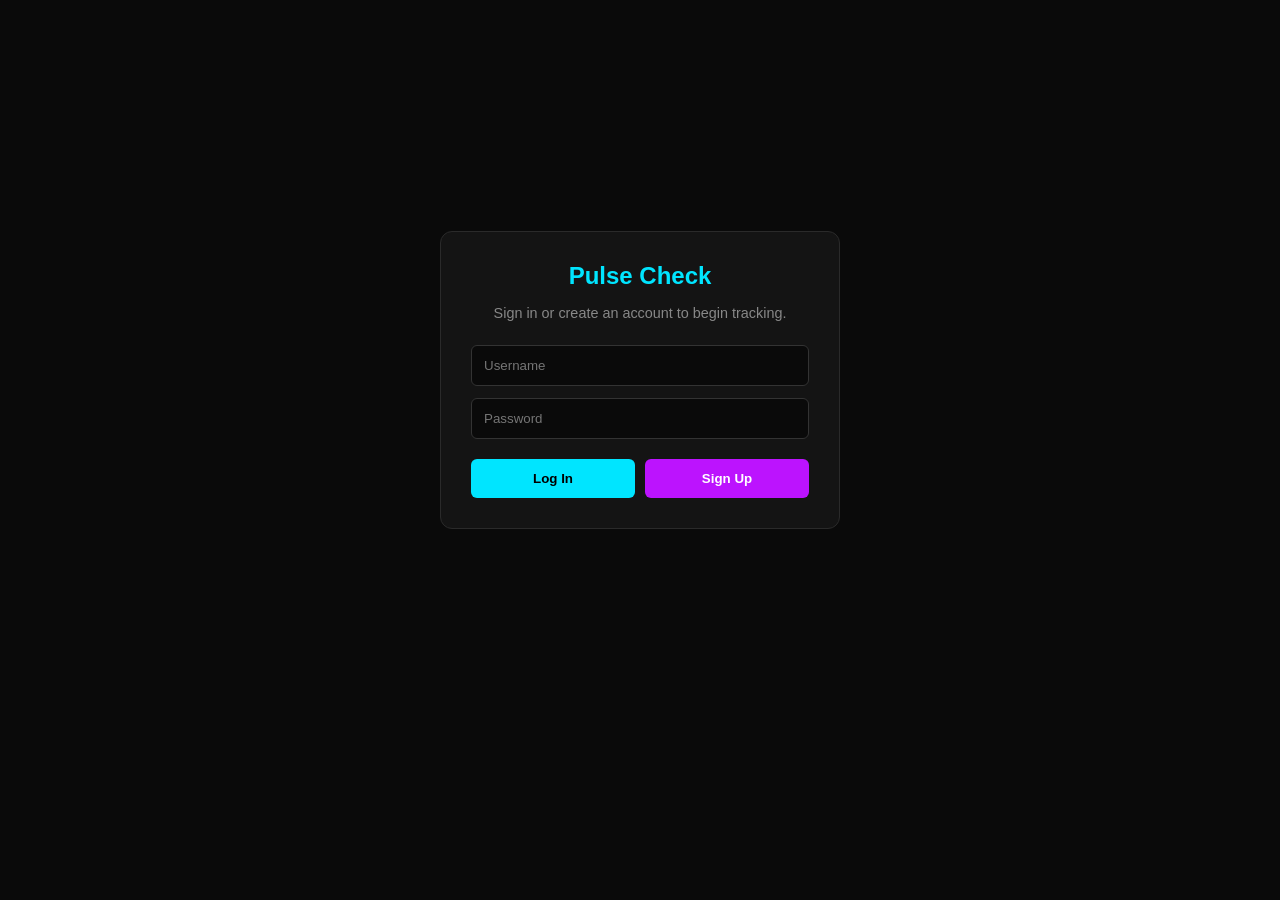
<file: index.html>
<!DOCTYPE html>
<html lang="en">
<head>
    <meta charset="UTF-8">
    <meta name="viewport" content="width=device-width, initial-scale=1.0">
    <title>Pulse Check</title>
    <style>
        * {
            box-sizing: border-box;
            font-family: 'Segoe UI', Tahoma, Geneva, Verdana, sans-serif;
        }
        body {
            background-color: #0a0a0a;
            color: #eeeeee;
            margin: 0;
            padding: 20px;
            display: flex;
            justify-content: center;
        }
        .main-wrapper {
            width: 100%;
            max-width: 700px;
        }
        .card-btn {
            background: #141414;
            border: 1px solid #222;
            color: #fff;
            padding: 12px 16px;
            border-radius: 8px;
            cursor: pointer;
            transition: border 0.2s, background 0.2s;
        }
        .card-btn:hover {
            background: #1e1e1e;
        }
        input, select {
            outline: none;
        }
        button:hover {
            opacity: 0.9;
        }
    </style>
</head>
<body>

<div class="main-wrapper">

    <!-- ================= AUTHENTICATION SCREEN ================= -->
    <div id="auth-screen" style="display:flex; flex-direction:column; align-items:center; justify-content:center; min-height:80vh;">
        <div style="background:#141414; border:1px solid #2a2a2a; border-radius:12px; padding:30px; width:100%; max-width:400px; text-align:center;">
            <h2 style="color:#00e5ff; margin-top:0; margin-bottom:8px;">Pulse Check</h2>
            <p style="color:#888; font-size:0.9rem; margin-bottom:24px;">Sign in or create an account to begin tracking.</p>

            <input type="text" id="auth-user" placeholder="Username" style="width:100%; padding:12px; background:#0a0a0a; color:#fff; border:1px solid #333; border-radius:6px; margin-bottom:12px;">
            <input type="password" id="auth-pass" placeholder="Password" style="width:100%; padding:12px; background:#0a0a0a; color:#fff; border:1px solid #333; border-radius:6px; margin-bottom:20px;">

            <div style="display:flex; gap:10px;">
                <button onclick="handleAuth('login')" style="flex:1; padding:12px; background:#00e5ff; color:#000; border:none; border-radius:6px; font-weight:bold; cursor:pointer;">Log In</button>
                <button onclick="handleAuth('signup')" style="flex:1; padding:12px; background:#bc13fe; color:#fff; border:none; border-radius:6px; font-weight:bold; cursor:pointer;">Sign Up</button>
            </div>
        </div>
    </div>

    <!-- ================= MAIN APP CONTENT ================= -->
    <div id="app-content" style="display:none;">

        <!-- Header / Profile Bar -->
        <div style="display:flex; justify-content:space-between; align-items:center; border-bottom:1px solid #222; padding-bottom:15px; margin-bottom:20px;">
            <div>
                <h2 style="margin:0; color:#fff;">Welcome, <span id="welcome-username" style="color:#00e5ff;">User</span></h2>
                <div id="streak-container" style="display:none; font-size:0.85rem; color:#ff9100; margin-top:4px;">
                    🔥 Streak: <strong id="streak-count-value">0</strong> Days Active
                </div>
            </div>
            <button onclick="logout()" style="background:#222; color:#ff4444; border:1px solid #444; padding:8px 14px; border-radius:6px; cursor:pointer;">Log Out</button>
        </div>

        <!-- ALWAYS-VISIBLE REST TIMER WIDGET -->
        <div id="rest-timer-box" style="background:#141414; border:1px solid #333; padding:12px 18px; border-radius:8px; display:flex; align-items:center; justify-content:space-between; margin-bottom:25px;">
            <span style="color:#aaa;">⏱️ Rest Timer: <strong id="timer-display" style="color:#00e5ff; font-size:1.3rem; margin-left:6px;">00:00</strong></span>
            <div>
                <button onclick="startTimer(60)" style="background:#222; color:#00e5ff; border:1px solid #00e5ff; padding:6px 12px; border-radius:4px; cursor:pointer; font-weight:bold;">+60s</button>
                <button onclick="startTimer(90)" style="background:#222; color:#bc13fe; border:1px solid #bc13fe; padding:6px 12px; border-radius:4px; cursor:pointer; margin-left:5px; font-weight:bold;">+90s</button>
                <button onclick="stopTimer()" style="background:#222; color:#ff4444; border:1px solid #ff4444; padding:6px 12px; border-radius:4px; cursor:pointer; margin-left:5px;">Stop</button>
            </div>
        </div>

        <!-- Step 1: Physique Selection -->
        <div style="margin-bottom:25px;">
            <h3 style="color:#bc13fe; margin-bottom:10px;">1. Select Physique Archetype</h3>
            <div style="display:grid; grid-template-columns: repeat(auto-fit, minmax(180px, 1fr)); gap:10px;">
                <button class="card-btn" onclick="selectOption('physique', 'bodybuilder', this)">💪 Bodybuilder</button>
                <button class="card-btn" onclick="selectOption('physique', 'athlete', this)">⚡ Athlete</button>
                <button class="card-btn" onclick="selectOption('physique', 'strongman', this)">🏋️ Strongman</button>
            </div>
        </div>

        <!-- Step 2: Equipment Selection -->
        <div style="margin-bottom:25px;">
            <h3 style="color:#bc13fe; margin-bottom:10px;">2. Environmental Availability</h3>
            <div style="display:grid; grid-template-columns: repeat(auto-fit, minmax(180px, 1fr)); gap:10px;">
                <button class="card-btn" onclick="selectOption('equipment', 'Full Gym', this)">🏋️‍♂️ Full Gym</button>
                <button class="card-btn" onclick="selectOption('equipment', 'Dumbbells Only', this)">🪜 Dumbbells Only</button>
                <button class="card-btn" onclick="selectOption('equipment', 'Bodyweight Only', this)">🧘 Bodyweight Only</button>
            </div>
        </div>

        <!-- Step 3: Routine Parameters -->
        <div style="margin-bottom:25px; background:#141414; border:1px solid #222; padding:15px; border-radius:8px;">
            <h3 style="color:#00e5ff; margin-top:0; margin-bottom:15px;">3. Program Parameters</h3>
            <div style="display:flex; gap:15px; flex-wrap:wrap;">
                <div style="flex:1; min-width:140px;">
                    <label style="display:block; color:#aaa; font-size:0.85rem; margin-bottom:5px;">Days Per Week</label>
                    <input type="number" id="input-days" value="4" min="1" max="7" style="width:100%; padding:10px; background:#0a0a0a; color:#fff; border:1px solid #333; border-radius:4px;">
                </div>
                <div style="flex:1; min-width:140px;">
                    <label style="display:block; color:#aaa; font-size:0.85rem; margin-bottom:5px;">Session Duration (mins)</label>
                    <input type="number" id="input-duration" value="60" min="15" max="180" style="width:100%; padding:10px; background:#0a0a0a; color:#fff; border:1px solid #333; border-radius:4px;">
                </div>
            </div>
        </div>

        <!-- Generate Action -->
        <button onclick="generateWorkout()" style="width:100%; padding:15px; background:linear-gradient(90deg, #00e5ff, #bc13fe); color:#000; font-weight:bold; font-size:1.1rem; border:none; border-radius:8px; cursor:pointer; margin-bottom:30px;">
            Generate Tracker Dashboard
        </button>

        <!-- Active Tracker Dashboard Container -->
        <div id="tracker-container" style="display:none; margin-bottom:30px;">
            <div id="exercise-cards-target"></div>

            <button onclick="saveActiveLog()" style="width:100%; padding:12px; background:#00ff87; color:#000; font-weight:bold; border:none; border-radius:6px; cursor:pointer; margin-top:10px;">
                💾 Save & Log Workout
            </button>
        </div>

        <!-- Workout Ledger / History -->
        <div style="background:#141414; border:1px solid #222; border-radius:8px; padding:20px;">
            <h3 style="color:#00e5ff; margin-top:0;">📋 Recent Workout History</h3>
            <div id="ledger-error-box" style="display:none; color:#ff4444; font-size:0.85rem; margin-bottom:10px;">
                Could not connect to database history.
            </div>
            <div id="history-list-target">
                <p style="color:#888;">Loading history...</p>
            </div>
        </div>

    </div>

</div>

<script src="app.js"></script>
</body>
</html>
</file>
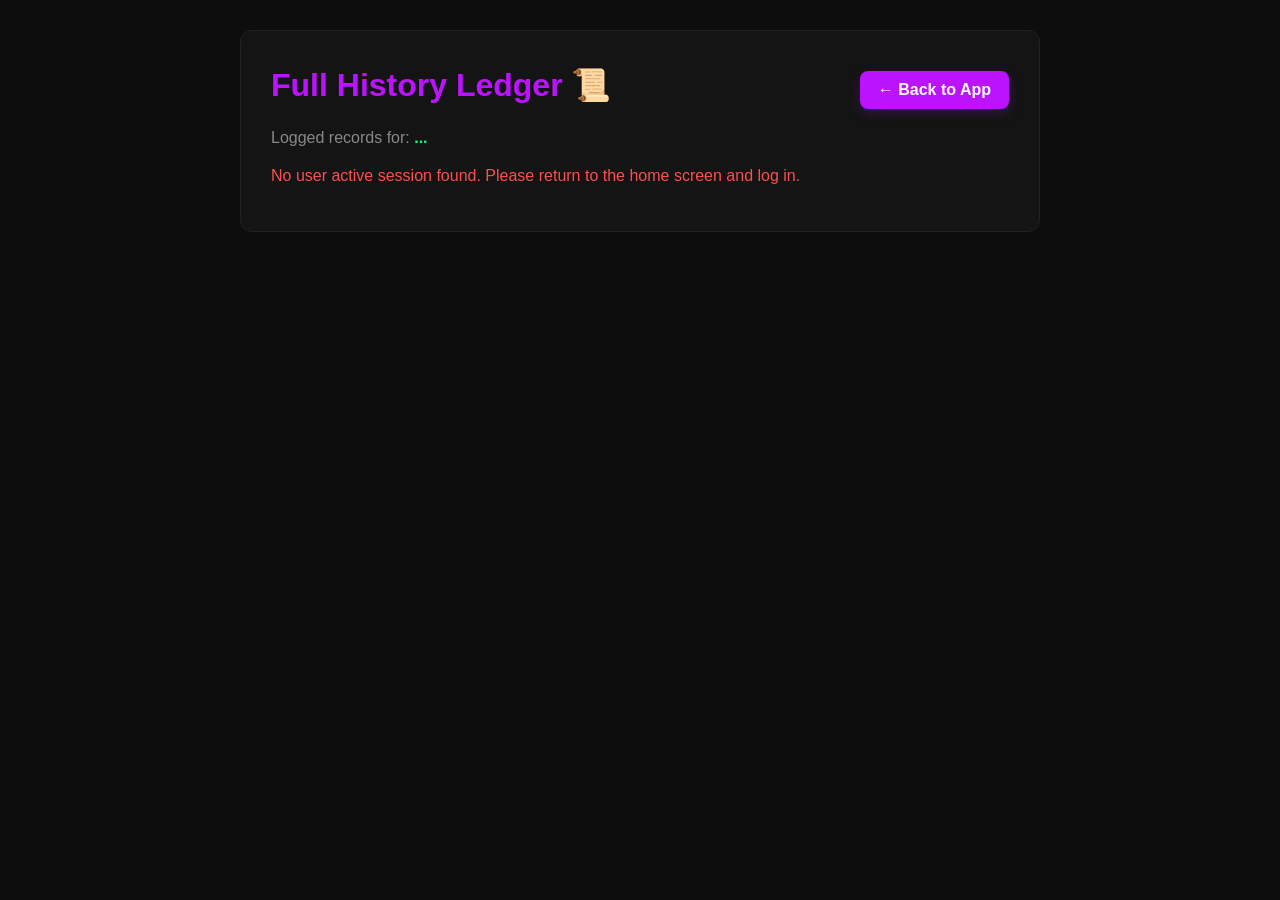
<file: history.html>
<!DOCTYPE html>
<html lang="en">
<head>
    <meta charset="UTF-8">
    <meta name="viewport" content="width=device-width, initial-scale=1.0">
    <title>Workout History Ledger</title>
    <link rel="stylesheet" href="style.css">
    <style>
        body {
            background-color: #0d0d0d;
            color: #fff;
            font-family: Arial, sans-serif;
            display: flex;
            flex-direction: column;
            align-items: center;
            padding: 30px;
        }
        .history-card {
            background: #141414;
            border: 1px solid #222;
            border-radius: 12px;
            padding: 30px;
            width: 90%;
            max-width: 800px;
        }
        .history-item {
            background: #1e1e1e;
            border: 1px solid #333;
            margin-bottom: 10px;
            padding: 12px 16px;
            border-radius: 6px;
            color: #ccc;
            display: flex;
            justify-content: space-between;
            align-items: center;
        }
    </style>
</head>
<body>

    <div class="history-card">
        <div style="display: flex; justify-content: space-between; align-items: center; margin-bottom: 20px;">
            <h1 style="color: #bc13fe; margin: 0;">Full History Ledger 📜</h1>
            <a href="index.html" class="submit-btn" style="text-decoration: none; padding: 8px 16px; width: auto;">← Back to App</a>
        </div>

        <p style="color: #888;">Logged records for: <strong id="logged-user" style="color: #00ff87;">...</strong></p>

        <!-- ERROR WARNING BOX -->
        <div id="history-error-box" style="display: none; background: #2a1515; border: 1px solid #ff4d4d; color: #ff9999; padding: 15px; border-radius: 8px; margin: 15px 0;">
            <strong style="color: #ff4d4d;">Ledger Initialization Interrupted ⚠️</strong><br>
            <span id="history-error-details">Could not load historical records from backend.</span><br><br>
            💡 <strong>Troubleshooting:</strong> Live cloud backends (Render) go to sleep when idle. Visit
            <a href="https://workout-generator-backend.onrender.com/" target="_blank" style="color: #00ff87;">the Render server URL</a> to wake it up, then refresh!
        </div>

        <!-- TARGET FOR HISTORY ITEMS -->
        <div id="history-page-target" style="margin-top: 20px;">
            <p style="color: #666;">Loading session records from database...</p>
        </div>
    </div>

    <script>
        // Production Backend Endpoint
        const BACKEND_URL = "https://workout-generator-backend.onrender.com";

        async function loadHistoryPage() {
            // Retrieve active session user from storage
            const currentUser = sessionStorage.getItem("workout_app_user");
            const userDisplay = document.getElementById("logged-user");
            const target = document.getElementById("history-page-target");
            const errorBox = document.getElementById("history-error-box");
            const errorDetails = document.getElementById("history-error-details");

            if (!currentUser) {
                target.innerHTML = "<p style='color:#ff4d4d;'>No user active session found. Please return to the home screen and log in.</p>";
                return;
            }

            userDisplay.innerText = currentUser;

            try {
                const response = await fetch(`${BACKEND_URL}/workout-history/${currentUser}`);

                if (!response.ok) {
                    const errData = await response.json().catch(() => ({}));
                    throw new Error(errData.detail || `HTTP Error ${response.status}`);
                }

                const data = await response.json();

                if (!data.history || data.history.length === 0) {
                    target.innerHTML = "<p style='color:#888;'>No past workout entries recorded yet.</p>";
                    return;
                }

                let html = "<ul style='list-style:none; padding:0; margin:0;'>";
                data.history.forEach(item => {
                    html += `
                        <li class="history-item">
                            <div>
                                <strong style="color:#00ff87;">${item.exercise_name}</strong>
                                <span style="color:#aaa; font-size:0.9rem; margin-left:10px;">Set ${item.set_number}</span>
                            </div>
                            <div>
                                <span style="color:#00e5ff; font-weight:bold;">${item.weight_lbs} lbs</span> ×
                                <span style="color:#bc13fe; font-weight:bold;">${item.reps_performed} reps</span>
                                <span style="font-size:0.75rem; color:#666; margin-left:15px;">${item.date || ''}</span>
                            </div>
                        </li>
                    `;
                });
                html += "</ul>";
                target.innerHTML = html;

            } catch (err) {
                console.error("History Fetch Error:", err);
                if (errorBox && errorDetails) {
                    errorDetails.innerText = `Error Details: ${err.message}`;
                    errorBox.style.display = "block";
                }
                target.innerHTML = "<p style='color:#ff4d4d;'>Failed to connect to the history database service.</p>";
            }
        }

        // Run when page loads
        document.addEventListener("DOMContentLoaded", loadHistoryPage);
    </script>
</body>
</html>
</file>
<file: style.css>
/* ==========================================================================
   1. CORE LAYOUT RESET
   ========================================================================== */
body {
    background-color: #0d0d0d;
    color: #ffffff;
    font-family: 'Segoe UI', Tahoma, Geneva, Verdana, sans-serif;
    margin: 0;
    padding: 40px 0;

    /* Forces elements to cascade down cleanly without column warping */
    display: flex !important;
    flex-direction: column !important;
    align-items: center !important;
    min-height: 100vh;
    box-sizing: border-box;
}

/* Global rule to prevent padding from expanding button widths beyond 100% */
*, *::before, *::after {
    box-sizing: border-box;
}

/* ==========================================================================
   2. CONTAINER BLOCKS
   ========================================================================== */
.container {
    background: #141414;
    border: 1px solid #222;
    border-radius: 12px;
    padding: 30px;
    margin: 0 auto 24px auto !important; /* Locks spacing down the page */
    width: 90%;
    max-width: 850px;
    display: block !important;
    clear: both;
}

/* ==========================================================================
   3. CARD GRIDS & CLICKS
   ========================================================================== */
.selection-grid {
    display: grid;
    grid-template-columns: repeat(auto-fit, minmax(240px, 1fr));
    gap: 20px;
    margin-top: 20px;
}

.card-btn {
    background: #1e1e1e;
    border: 2px solid #333;
    border-radius: 8px;
    padding: 20px;
    color: #fff;
    cursor: pointer;
    text-align: left;
    transition: all 0.25s ease;
    width: 100%;
}

.card-btn:hover {
    border-color: #bc13fe;
    box-shadow: 0 0 12px rgba(188, 19, 254, 0.2);
}

.card-btn.active {
    border-color: #bc13fe;
    background: rgba(188, 19, 254, 0.05);
}

/* ==========================================================================
   4. SYSTEM BUTTON STYLES (WITH OVERFLOW SAFETY FIX)
   ========================================================================== */
.submit-btn {
    display: block; /* Essential for <a> tags to behave like real buttons */
    width: 100%;
    box-sizing: border-box; /* Keeps padding inside the box boundaries! */
    background: #bc13fe !important;
    color: #ffffff !important;
    font-size: 1rem;
    font-weight: 600;
    padding: 14px 28px;
    border: 2px solid #bc13fe !important;
    border-radius: 8px;
    cursor: pointer;
    transition: all 0.25s ease-in-out;
    box-shadow: 0 4px 12px rgba(188, 19, 254, 0.2);
    margin-top: 10px;
    text-align: center;
}

.submit-btn:hover {
    background: #a10fdb !important;
    border-color: #a10fdb !important;
    box-shadow: 0 0 16px rgba(188, 19, 254, 0.4);
    transform: translateY(-1px);
}

/* ==========================================================================
   5. SPECIAL ACTION OVERRIDES
   ========================================================================== */
/* Changes the tracking block submit button neon green */
#tracker-container .submit-btn {
    background: #00ff87 !important;
    color: #0d0d0d !important;
    border-color: #00ff87 !important;
    box-shadow: 0 4px 12px rgba(0, 255, 135, 0.2);
}

#tracker-container .submit-btn:hover {
    background: #00e574 !important;
    border-color: #00e574 !important;
    box-shadow: 0 0 16px rgba(0, 255, 135, 0.4);
}
</file>
